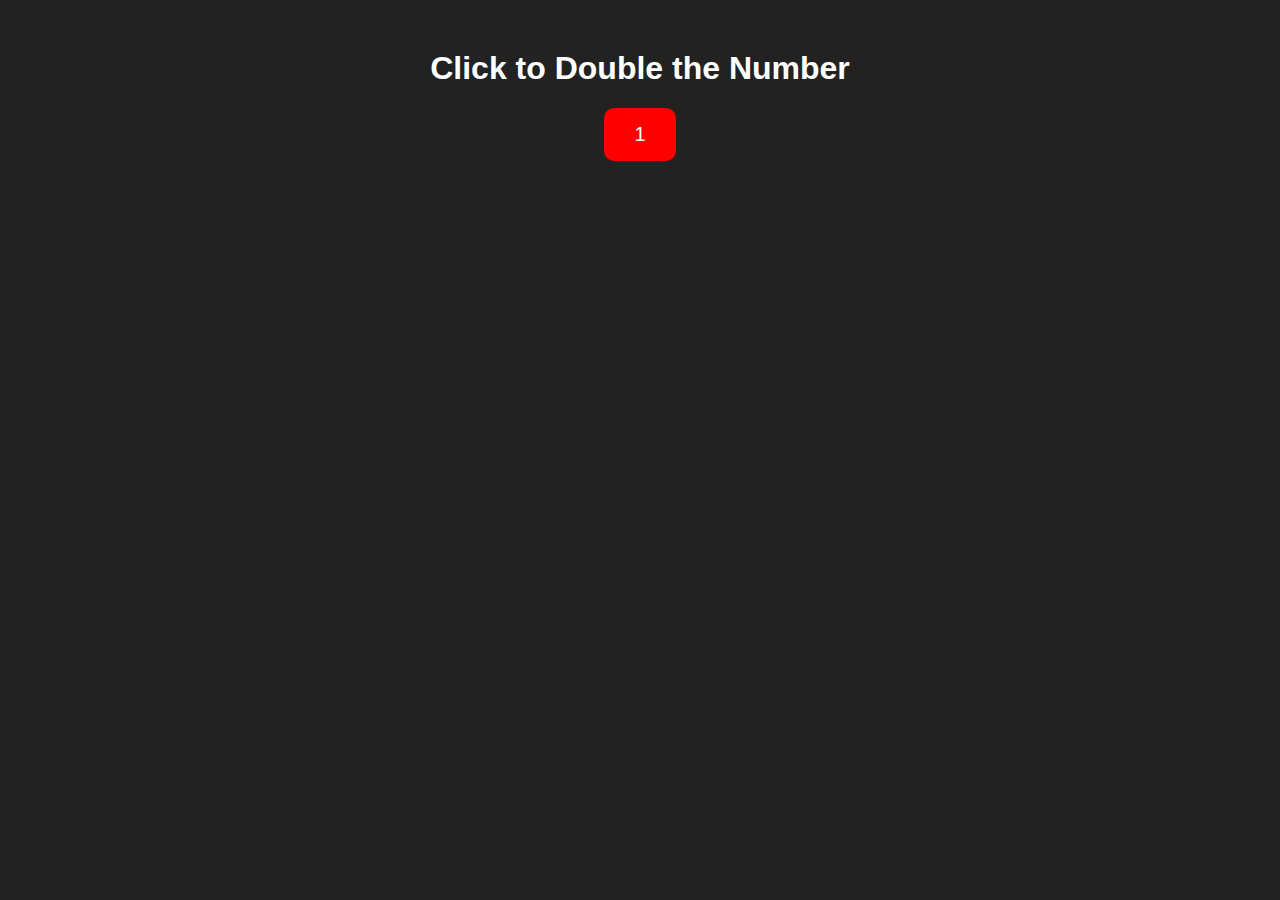
<file: ScrapYard Vanity/index.html>
<!-- 
<!DOCTYPE html>
<html lang="ar">
<head>
    <meta charset="UTF-8">
    <meta name="viewport" content="width=device-width, initial-scale=1.0">
    <link rel="stylesheet" href="./css/style.css">
    <title>Obscure</title>
</head>
<body>
    
    <audio id="explosionSound">
        <source src="" type="audio/mpeg">
    </audio>
    <script src="./script.js"></script>
</body>
</html-->
<!DOCTYPE html>
<html lang="en">
<head>
    <meta charset="UTF-8">
    <meta name="viewport" content="width=device-width, initial-scale=1.0">
    <title>Explosion Button</title>
    <style>
        body {
            text-align: center;
            font-family: Arial, sans-serif;
            background-color: #222;
            color: white;
            margin-top: 50px;
        }
        #button {
            font-size: 20px;
            padding: 15px 30px;
            border: none;
            background-color: red;
            color: white;
            cursor: pointer;
            border-radius: 10px;
        }
        #button:disabled {
            background-color: gray;
            cursor: not-allowed;
        }
        .explosion {
            font-size: 50px;
            color: yellow;
            animation: explode 1s ease-in-out infinite alternate;
        }
        @keyframes explode {
            0% { transform: scale(1); }
            100% { transform: scale(1.2); }
        }
    </style>

</head>
<body>

    <h1>Click to Double the Number</h1>
    <button id="button">1</button>
    <p id="message"></p>

    <audio id="errorSound">
        <source src="audio/WhatsApp Audio 2025-03-15 at 17.12.20_3f88a8f7.mp3" type="audio/wav">
    </audio>

    <audio id="explosionSound">
        <source src="audio/WhatsApp Audio 2025-03-15 at 17.12.20_3f88a8f7.mp3" type="audio/wav">
    </audio>

    <script>
        let count = 1;
        const button = document.getElementById("button");
        const message = document.getElementById("message");
        const errorSound = document.getElementById("errorSound");
        const explosionSound = document.getElementById("explosionSound");

        button.addEventListener("click", () => {
            count *= 2;
            button.textContent = count;
            errorSound.play();

            if (count >= 150) {
                button.disabled = true;
                button.textContent = "💥 BOOM!";
                button.classList.add("explosion");
                message.innerHTML = "💣 Explosion! Refresh to restart.";
                explosionSound.play();

            }
        });
    </script>

</body>
</html>
</file>
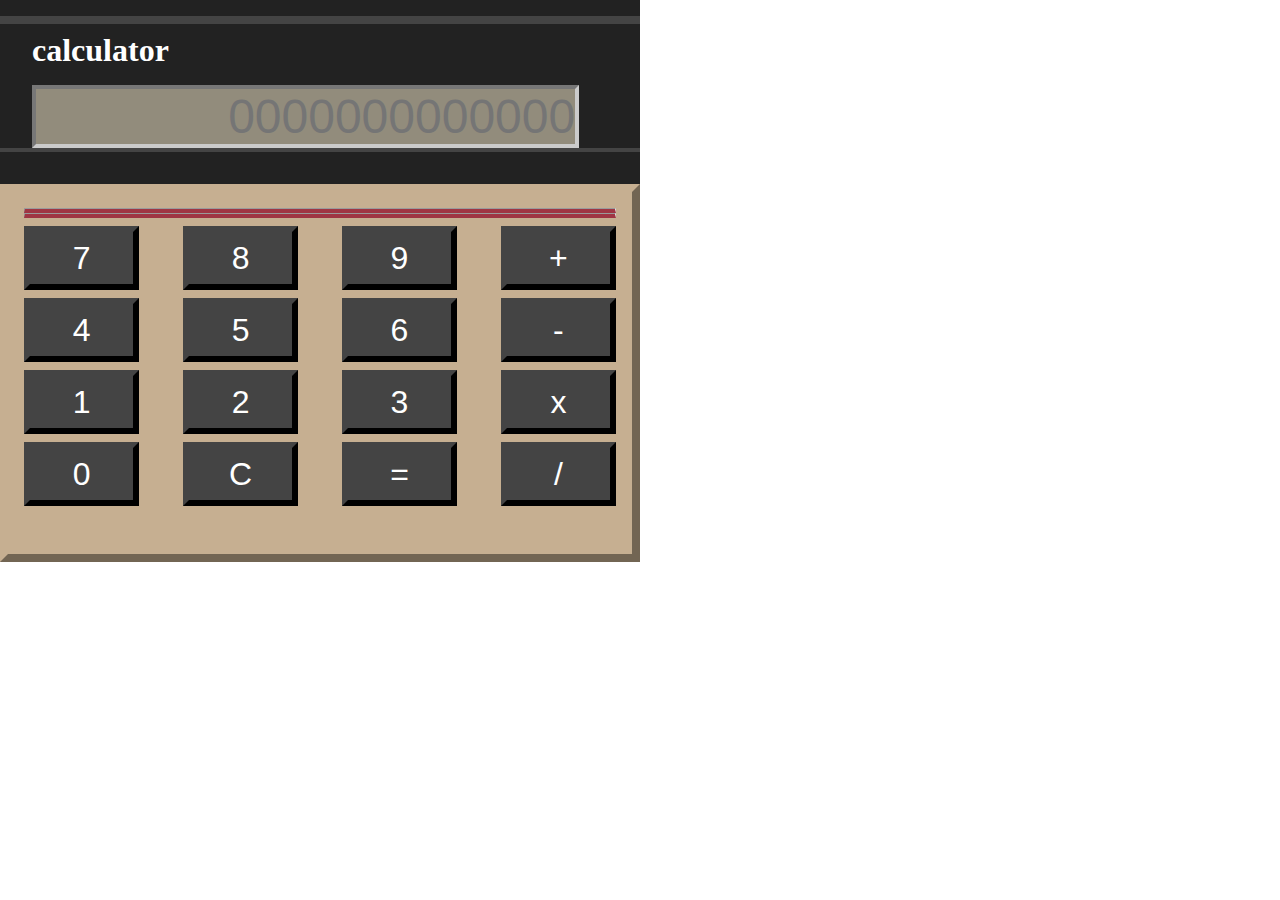
<file: ScrapYard Vanity/Calculator/Calculator.html>
<!DOCTYPE html>
<html lang="en">
<head>
    <meta charset="UTF-8">
    <meta name="viewport" content="width=device-width, initial-scale=1.0">
    <title>Fake Calculator</title>
    <link rel="stylesheet" href="f:\bootstrap-5.3.3-dist\bootstrap-5.3.3-dist\css\bootstrap.min.css">
    <link rel="stylesheet" href="../Calculator/Calculator.css">
</head>
<body>
   <section>
    <form class="calc">
        <div class="header">
            <hr>
            <hr>
            <h1>calculator</h1>
            <input type="text" class="display" placeholder="0000000000000" disabled>
            <hr>    
        </div>
        <div class="body" class="section_group">
            <hr>
            <hr>
            <div class="row">
                <input type="button" value="7">
                <input type="button" value="8">
                <input type="button" value="9">
                <input type="button" value="+">
            </div>
            <div class="row">
                <input type="button" value="4">
                <input type="button" value="5">
                <input type="button" value="6">
                <input type="button" value="-">
            </div>
            <div class="row">
                <input type="button" value="1">
                <input type="button" value="2">
                <input type="button" value="3">
                <input type="button" value="x">
            </div>
            <div class="row">
                <input type="button" value="0">
                <input type="button" class="clear" value="C">
                <input type="button" class="equal" value="=">
                <input type="button" value="/">
            </div>
        </div>
    </form>
   </section>
   <script src="../Calculator/Calculator.js"></script>
   <script src="f:\bootstrap-5.3.3-dist\bootstrap-5.3.3-dist\js\bootstrap.bundle.min.js"></script>
</body>
</html>
</file>
<file: ScrapYard Vanity/css/style.css>
/* body {
    position: relative;
    height: 100vh;
    margin: 0;
    overflow: hidden;

}
img{
    background-repeat: no-repeat;
    background-size: cover;
}
.btn {
    position: absolute;
    padding: 10px 20px;
    font-size: 18px;
    cursor: pointer;
    border: none;
    background: linear-gradient(to left,yellow,blue );
    color: white;
    border-radius: 50px;
} */
</file>
<file: ScrapYard Vanity/Calculator/Calculator.css>
@import url('https://fonts.googleapis.com/css2?family=Orbitron:wght@400..900&display=swap');
*{
    margin: 0;
    padding: 0;
    box-sizing: border-box;
}
.calc{
    background-color: #c6af91;
    width: 640px;
    font-family: 'VT323';
}
.header{
    background-color: #222;
    height: 100%;
    padding: 1em 2em 2em 2em;
    border: 0.5em;
}
h1{
    margin: 0.25em 0 0.5em 0;
    color: white;
}
.header hr{
    border: 0;
    border-bottom: 0.25em solid #444;
    margin-left: -2em;
    margin-right: -2em;
    margin-bottom: 0;
}
.red{
    border-bottom: 0.25em solid red;
}
input[type=text] {
    background-color: #928c7c;
    color: #222;
    font-size: 300%;
    min-width: 95%;
    max-width: 95%;
    border: 0.1em inset #cbcbcb;
    padding-left: 0.1em;
    text-align: right;
}
.body{
    border: 0.5em outset #c6af91;
    height: 100%;
    min-height: 20em;
    padding: 1em 1em 3em 1em;
}
.body hr{
    border-bottom: 0.25em solid #9f3543;
    text-align: center;
}
.row{
    margin-top: 0.5em;
    width: 100%;
    display: flex;
    flex-direction: row;
    justify-content: space-between;
    align-items: center;
}
input[type=button]{
    background-color: #444;
    border: 0.2em outset #444;
    color: white;
    font-size: 200%;
    width: 3.6em;
    height: 2em;
    padding: 0;
    margin: 0;
}
input[type=buttom].equal{
    border: 0.2em outset #666;
    background-color: #666;
}
input[type=buttom].clear{
    border: 0.2em outset #fe752d;
    background-color: #fe752d;
}
input[type=buttom]:active{
    border: 0 !important;
}
input[type=buttom]:focus{
    outline: 0;
}
</file>
